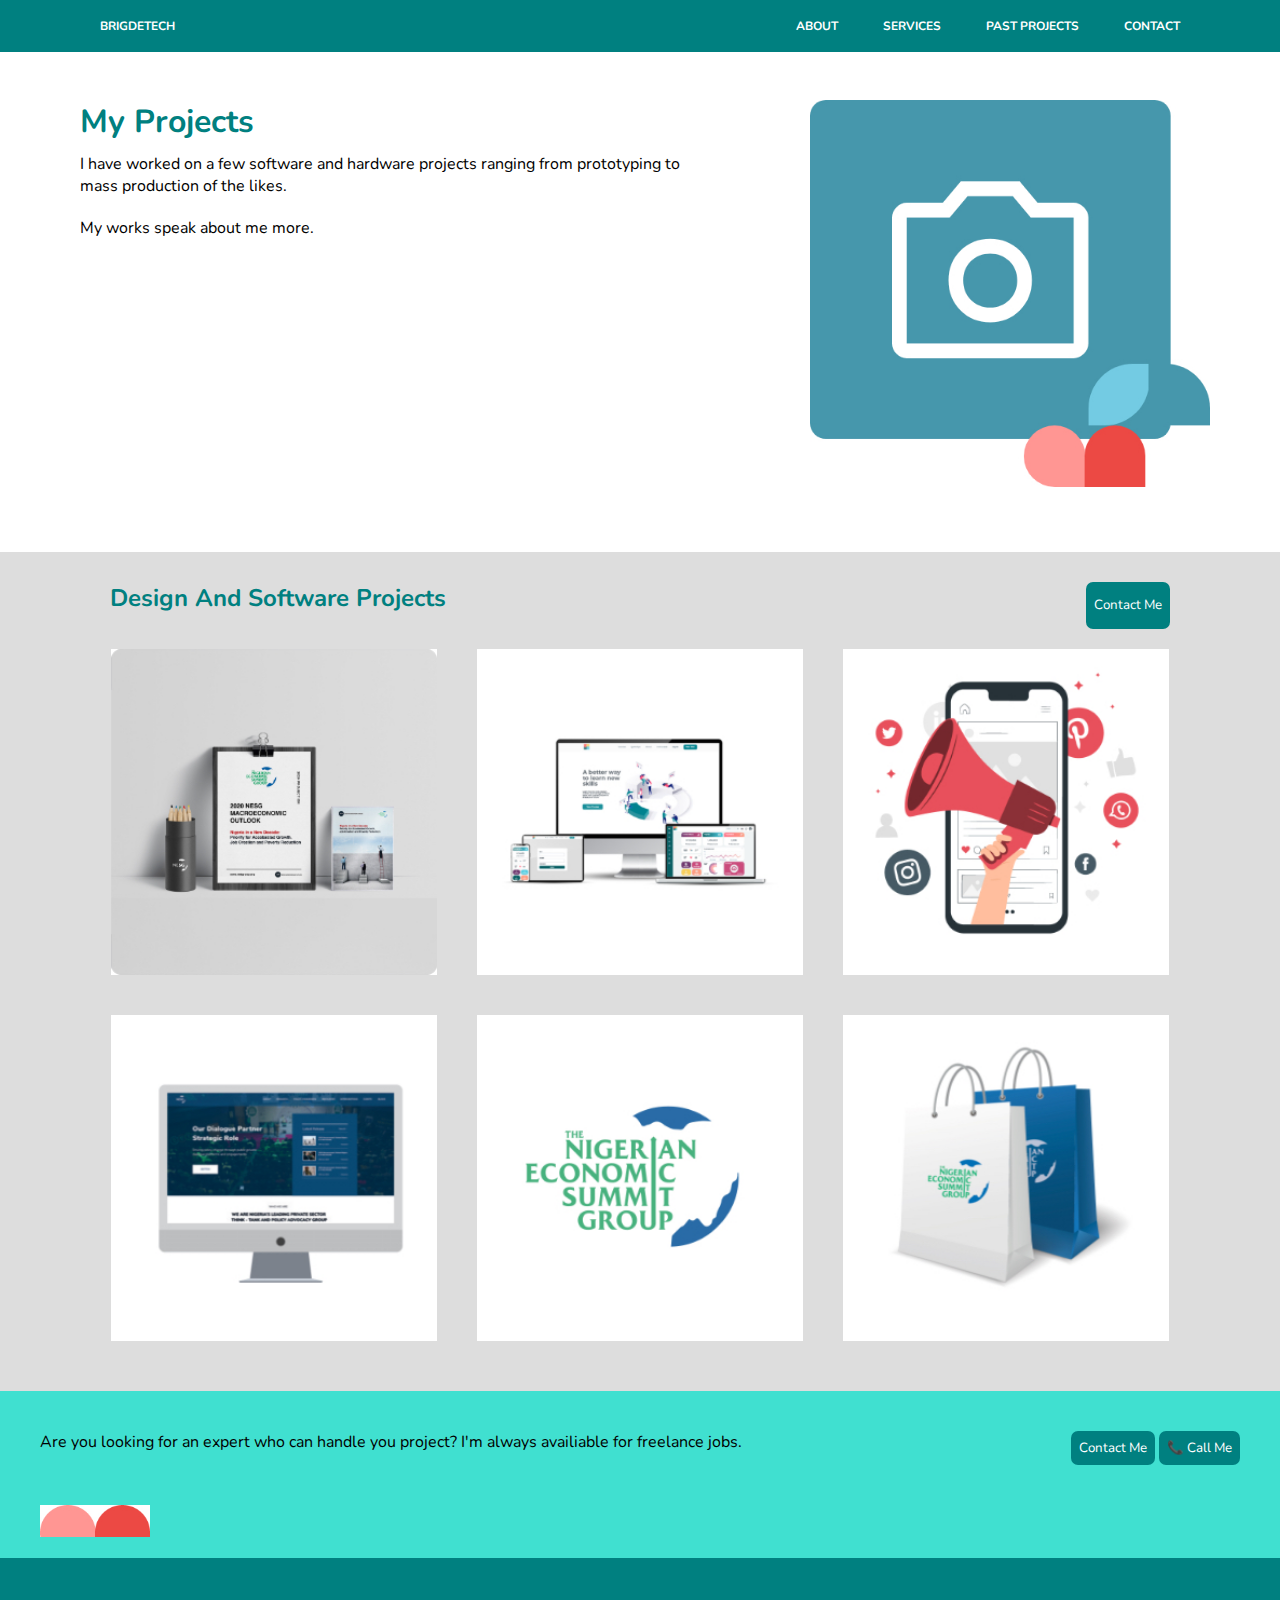
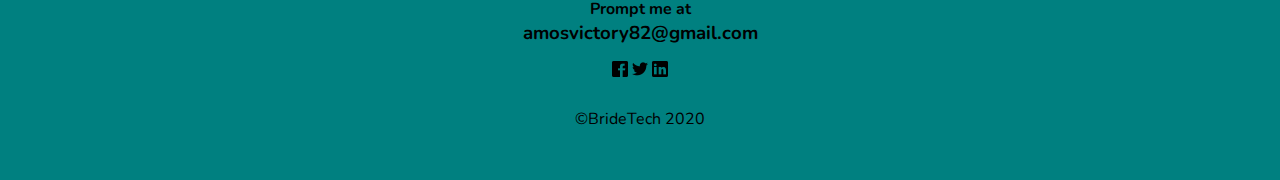
<file: Index.html>
<!DOCTYPE html>
<html lang="en">
  <head>
    <meta charset="UTF-8" />
    <meta http-equiv="X-UA-Compatible" content="IE=edge" />
    <meta name="viewport" content="width=device-width, initial-scale=1.0" />
    <link
    href="https://fonts.googleapis.com/css2?family=Nunito:ital,wght@0,300;0,400;1,700&display=swap"
    rel="stylesheet"
  />
    <link rel="stylesheet" href="./Assets/style.css" />
    <link href="https://cdnjs.cloudflare.com/ajax/libs/font-awesome/6.2.0/css/all.min.css" rel="stylesheet">
    <title>landing page</title>
  </head>
  <body>
      <div>
        <nav class="head">
         <label class="logo">BRIGDETECH</label>
         <input type="checkbox" id="shownav">
         <label for="shownav" id="togglenav"><i class="fas fa-bars"></i></label>
          <ul class="navbar">
            <li class="nav"><a href="#about">ABOUT</a></li>
            <li class="nav"><a href="#about">SERVICES</a></li>
            <li class="nav"><a href="#about">PAST PROJECTS</a></li>
            <li class="nav"><a href="#about">CONTACT</a></li>
          </ul>
        </nav>
      </div>
    
    <div class="sectionone">
      <div class="about">
        <h1 id="heading">My Projects</h1>
        <p id="para">I have worked on a few software and hardware projects ranging from prototyping to mass production of the likes.</p>
          <p id="secondpara">My works speak about me more.</p>
      </div>
      <img src="./Assets/group-46.jpg" alt="An image of a camera" class="img">
    </div>

    <div class="sectiontwo">
      <div class="heading">
      <h2>Design And Software Projects</h2>
      <button><p>Contact Me</p></button>
    </div>
      <div class="subsectiontwo">
        <img src="./Assets/group-47.jpg" alt="An Image of a standing book" class="projects">
        <img src="./Assets/group-14.jpg" alt="Different Screen Sizes" class="projects">
        <img src="./Assets/group-13.jpg" alt="Phone Notification" class="projects">
        <img src="./Assets/group-12.jpg" alt="Laptop Screen" class="projects">
        <img src="./Assets/group-11.jpg" alt="A Logo" class="projects">
        <img src="./Assets/group-10.jpg" alt="paper bag" class="projects">
      </div>
    </div>

    <div class="sectionthree">
      <div  class="thirdcontainer">
        <p>Are you looking for an expert who can handle you project? 
          I'm always availiable for freelance jobs.
        </p>
        <div class="buttons">
        <button>Contact Me</button>
        <button><span>&#128222</span> Call Me</button>
      </div>
      </div>
      <img src="./Assets/group-61.jpg" alt="logo2" class="logo2">
    </div>
    <footer>
      <h4>Prompt me at</h4>
      <h3>amosvictory82@gmail.com</h3>
      <a href="https://www.facebook.com/amos.victory.501"><img src="./icons8-facebook-16.png" alt="facebook"> </a> 
      <a href="https://twitter.com/vickhie001?t=euCzhvcDtNp1IH3bhBKMGA&s=09"><img src="./icons8-twitter-16.png" alt="twitter"> </a> 
      <a href="https://www.linkedin.com/in/victory-amos-689638245"><img src="./icons8-linkedin-16.png" alt="linkedin"></a>
      <p><span>&copy</span>BrideTech 2020</p> 
    </footer>
  
  </body>
</html>
</file>
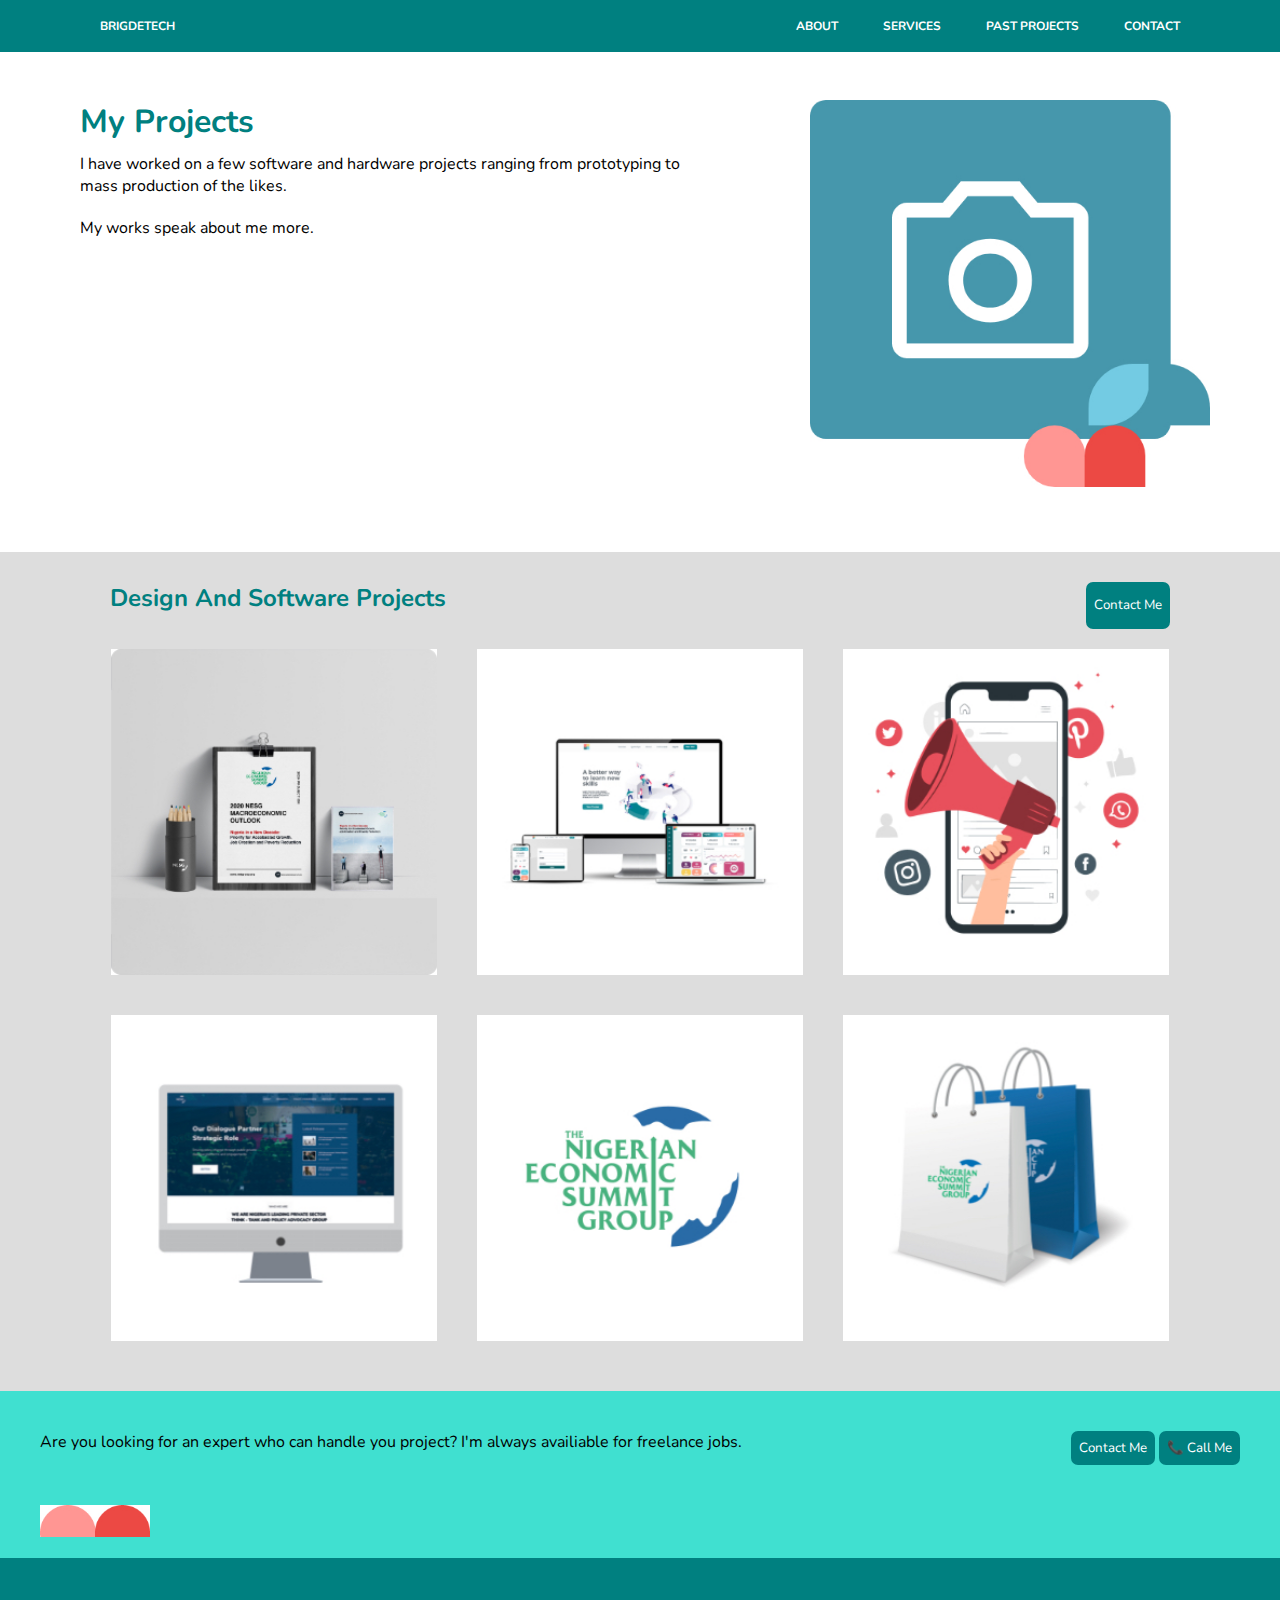
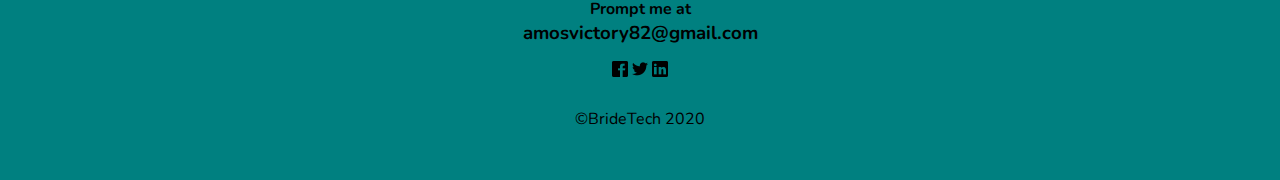
<file: bridetech.html>
<!DOCTYPE html>
<html lang="en">
  <head>
    <meta charset="UTF-8" />
    <meta http-equiv="X-UA-Compatible" content="IE=edge" />
    <meta name="viewport" content="width=device-width, initial-scale=1.0" />
    <link
    href="https://fonts.googleapis.com/css2?family=Nunito:ital,wght@0,300;0,400;1,700&display=swap"
    rel="stylesheet"
  />
    <link rel="stylesheet" href="./Assets/style.css" />
    <link href="https://cdnjs.cloudflare.com/ajax/libs/font-awesome/6.2.0/css/all.min.css" rel="stylesheet">
    <title>landing page</title>
  </head>
  <body>
      <div>
        <nav class="head">
         <label class="logo">BRIGDETECH</label>
         <input type="checkbox" id="shownav">
         <label for="shownav" id="togglenav"><i class="fas fa-bars"></i></label>
          <ul class="navbar">
            <li class="nav"><a href="#about">ABOUT</a></li>
            <li class="nav"><a href="#about">SERVICES</a></li>
            <li class="nav"><a href="#about">PAST PROJECTS</a></li>
            <li class="nav"><a href="#about">CONTACT</a></li>
          </ul>
        </nav>
      </div>
    
    <div class="sectionone">
      <div class="about">
        <h1 id="heading">My Projects</h1>
        <p id="para">I have worked on a few software and hardware projects ranging from prototyping to mass production of the likes.</p>
          <p id="secondpara">My works speak about me more.</p>
      </div>
      <img src="./Assets/group-46.jpg" alt="An image of a camera" class="img">
    </div>

    <div class="sectiontwo">
      <div class="heading">
      <h2>Design And Software Projects</h2>
      <button><p>Contact Me</p></button>
    </div>
      <div class="subsectiontwo">
        <img src="./Assets/group-47.jpg" alt="An Image of a standing book" class="projects">
        <img src="./Assets/group-14.jpg" alt="Different Screen Sizes" class="projects">
        <img src="./Assets/group-13.jpg" alt="Phone Notification" class="projects">
        <img src="./Assets/group-12.jpg" alt="Laptop Screen" class="projects">
        <img src="./Assets/group-11.jpg" alt="A Logo" class="projects">
        <img src="./Assets/group-10.jpg" alt="paper bag" class="projects">
      </div>
    </div>

    <div class="sectionthree">
      <div  class="thirdcontainer">
        <p>Are you looking for an expert who can handle you project? 
          I'm always availiable for freelance jobs.
        </p>
        <div class="buttons">
        <button>Contact Me</button>
        <button><span>&#128222</span> Call Me</button>
      </div>
      </div>
      <img src="./Assets/group-61.jpg" alt="logo2" class="logo2">
    </div>
    <footer>
      <h4>Prompt me at</h4>
      <h3>amosvictory82@gmail.com</h3>
      <a href="https://www.facebook.com/amos.victory.501"><img src="./icons8-facebook-16.png" alt="facebook"> </a> 
      <a href="https://twitter.com/vickhie001?t=euCzhvcDtNp1IH3bhBKMGA&s=09"><img src="./icons8-twitter-16.png" alt="twitter"> </a> 
      <a href="https://www.linkedin.com/in/victory-amos-689638245"><img src="./icons8-linkedin-16.png" alt="linkedin"></a>
      <p><span>&copy</span>BrideTech 2020</p> 
    </footer>
  
  </body>
</html>
</file>
<file: Assets/style.css>
@import url('https://fonts.googleapis.com/css2?family=Nunito&display=swap');
* {
    box-sizing: border-box;
    margin: 0;
    padding: 0;
    font-family: 'Nunito', sans-serif;
}

nav {
    position: fixed;
    width: 100%;
    z-index: 10;
}

a {
    text-decoration: none;
    color: white; 
}

a:hover {
    color: black;
}

ul {
    list-style-type: none;

}


 .head {
    display: flex;
    justify-content: space-between; 
    background-color:teal;
    padding:18px 100px;
    color: #fff;
    font-size: 12px;
    font-weight: bold;
}

.head #shownav, .head #togglenav {
    display: none;
}

.navbar {
    display: flex;
    gap: 45px;
}

.sectionone {
    background-color: #fff;
    display: flex;
    padding-top: 100px;
    padding-left: 80px;
    padding-right: 70px;
    padding-bottom: 50px;
    gap: 100px;
}

.img {
    width: 400px;
}

#heading {
    padding-bottom: 10px;
    color: teal;
}
#para {
    padding-bottom: 20px;
}

.sectiontwo {
    background-color: #ddd;
    padding: 30px;
}

.heading {
    display: flex;
    justify-content: space-between;
    padding: 0px 80px;
    color: teal;
}

.subsectiontwo {
    display: flex;
    flex-wrap: wrap;
    justify-content: center;
}

.projects {
    padding: 20px; 
    width:30%;
}

button {
    background-color: teal;
    padding: 8px;
    border: none;
    border-radius: 7px;
    color: #fff;
}

.sectionthree {
    background-color: turquoise;
}

.thirdcontainer {
    display: flex;
    justify-content: space-between;
    padding: 40px;
}

.logo2 {
    width: 150px;
    padding-left: 40px;
}

footer {
    
    text-align: center;
    background-color: teal;
    padding:40px 0px;
}
footer h3,h2,img {
    padding-bottom: 15px;
}
footer p {
    padding:10px;
}

@media screen and (max-width: 699px) {
    * {
        box-sizing: border-box;
        margin: 0;
        padding: 0;
        font-family: 'Nunito', sans-serif;
    }


    .head {
        width: 100%;
        padding: 15px;
    }

   .head #togglenav {
        display: inline-block;
        font-size: 18px;
        cursor: pointer;
        transition: all 300s ease;
        padding-right: 15px;
    }

    

    .head #shownav:checked ~ ul {
         display: block;
    }
    .head ul {
        display: none;
        position: absolute;
        top: 100%;
        width: 100%;
    }

    .head ul li {
        text-align: center;
        background-color: turquoise;
        padding: 18px 0;
        transition: all 300ms ease;
        cursor: pointer;
    }

    .sectionone {
        display: inline-block;
        padding: 30px;
    }

    #heading {
        padding-top: 35px;
    }

    #secondpara {
        padding-bottom: 20px;
    }

    
    .img {
        width: 200px;
    }

    .heading {
        display: inline-block;
    }

    .projects {
        width: 200px;
        display: inline-block;
    }

    .subsectiontwo {
        display: inline-block;
    }

    .thirdcontainer {
        display: inline-block;
        padding: 40px;
    }
}

@media screen and (min-width: 700px) and (max-width: 900px) {
    * {
        box-sizing: border-box;
        margin: 0;
        padding: 0;
        font-family: 'Nunito', sans-serif;
    }


    .head {
        width: 100%;
        padding: 15px;
    }

    .sectionone {
        display: flex;
        padding-top: 100px;
        padding-left: 80px;
        padding-right: 70px;
        padding-bottom: 50px;
        gap: 60px;
    }

    #secondpara {
        padding-bottom: 20px;
    }

    
    .img {
        width: 300px;
    }

    .heading {
        display: inline-block;
    }

    .projects {
        width: 350px;
    }

    .subsectiontwo {
        padding: 10px;
        display: grid;
        grid-template-columns: 40% 40%;
        column-gap: 10%;
    }

    .thirdcontainer {
        display: inline-block;
        padding: 40px;
    }

   
}
</file>
